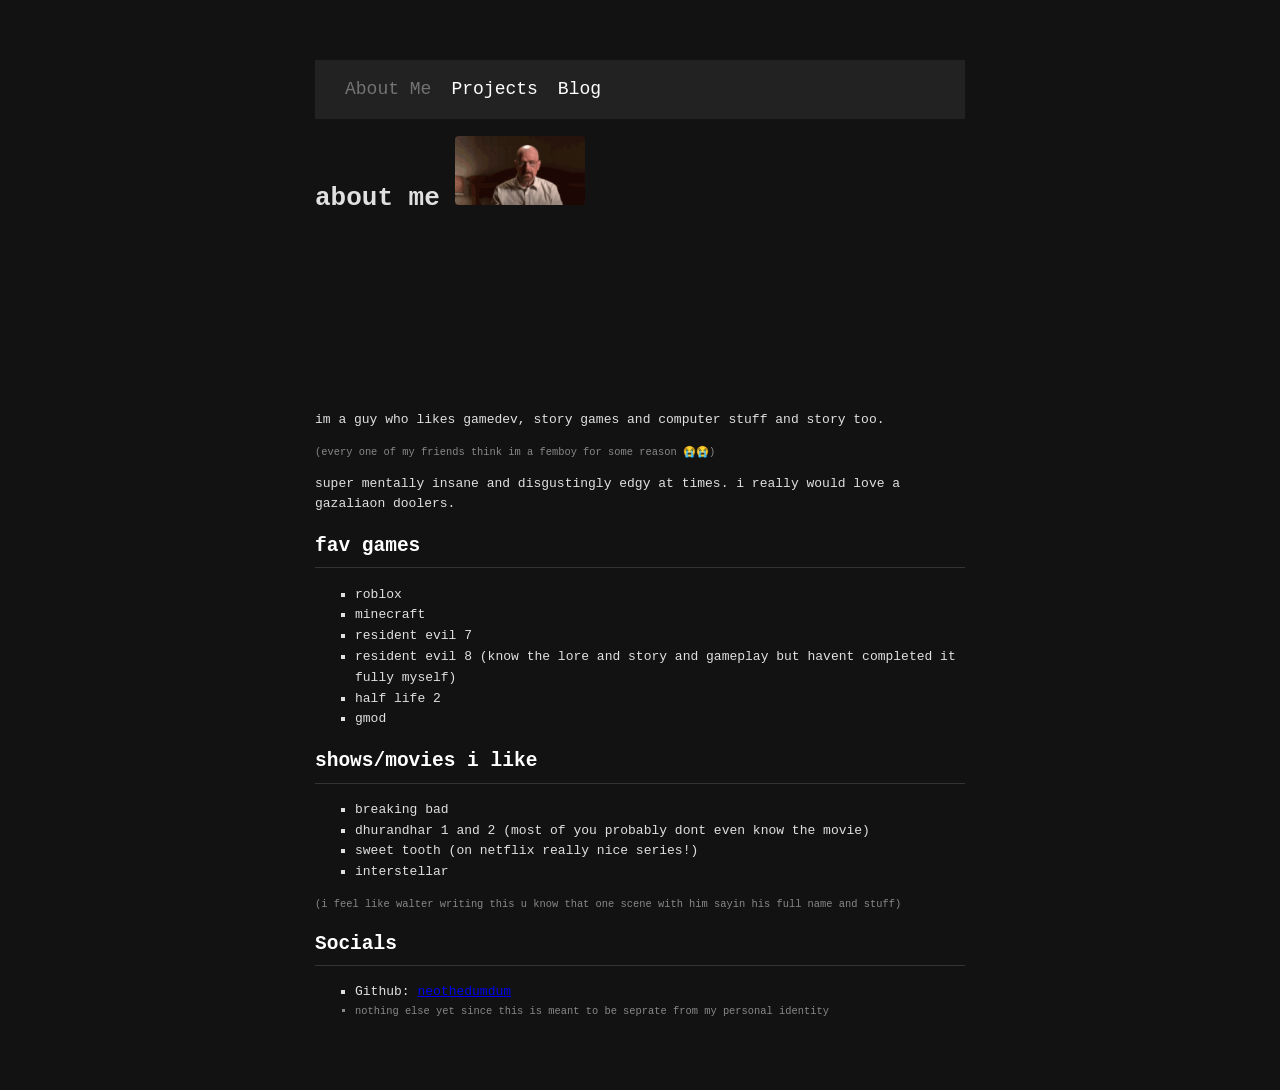
<file: index.html>
<!DOCTYPE html>
<html lang="en">
<head>
    <meta charset="UTF-8">
    <meta name="viewport" content="width=device-width, initial-scale=1.0">
    <title>about me</title>
	<link rel="stylesheet" href="style.css">
    <link rel="icon" type="image/x-icon" href="/images/favicon.ico">
</head>
<body>
	<header class="top-bar">
  		<nav>
    		<a href="#" id="unavailable">About Me</a>
    		<a href="projects.html">Projects</a>
    		<a href="blog.html">Blog</a>
  		</nav>
	</header>
    <h1>about me <img src="breaking-bad-talking-walter-white.gif" alt="walter white talking" style="max-width: 20%; border-radius: 4px;"></h1>
    <iframe data-testid="embed-iframe" style="border-radius:12px" src="https://open.spotify.com/embed/track/1FkoVC85Ds3mFoK0fVqEqP?utm_source=generator" width="60%" height="152" frameBorder="0" allowfullscreen="" allow="autoplay; clipboard-write; encrypted-media; fullscreen; picture-in-picture" loading="lazy"></iframe>
    
    
    <p>im a guy who likes gamedev, story games and computer stuff and story too.</p>
    <p class="small-text">(every one of my friends think im a femboy for some reason 😭😭)</p>
    
    <p>super mentally insane and disgustingly edgy at times. i really would love a gazaliaon doolers.</p>

    <h2>fav games</h2>
    <ul>
        <li>roblox</li>
        <li>minecraft</li>
        <li>resident evil 7</li>
        <li>resident evil 8 (know the lore and story and gameplay but havent completed it fully myself)</li>
        <li>half life 2</li>
        <li>gmod</li>
    </ul>

    <h2>shows/movies i like</h2>
    <ul>
        <li>breaking bad</li>
        <li>dhurandhar 1 and 2 (most of you probably dont even know the movie)</li>
        <li>sweet tooth (on netflix really nice series!)</li>
        <li>interstellar</li>
    </ul>

    <p class="small-text">(i feel like walter writing this u know that one scene with him sayin his full name and stuff)</p>

    <h2>Socials</h2>
    <ul>
        <li>Github: <a href="https://github.com/neothedumdum/">neothedumdum</a></li>
        <li class="small-text">nothing else yet since this is meant to be seprate from my personal identity</li>
    </ul>
</body>
</html>
</file>
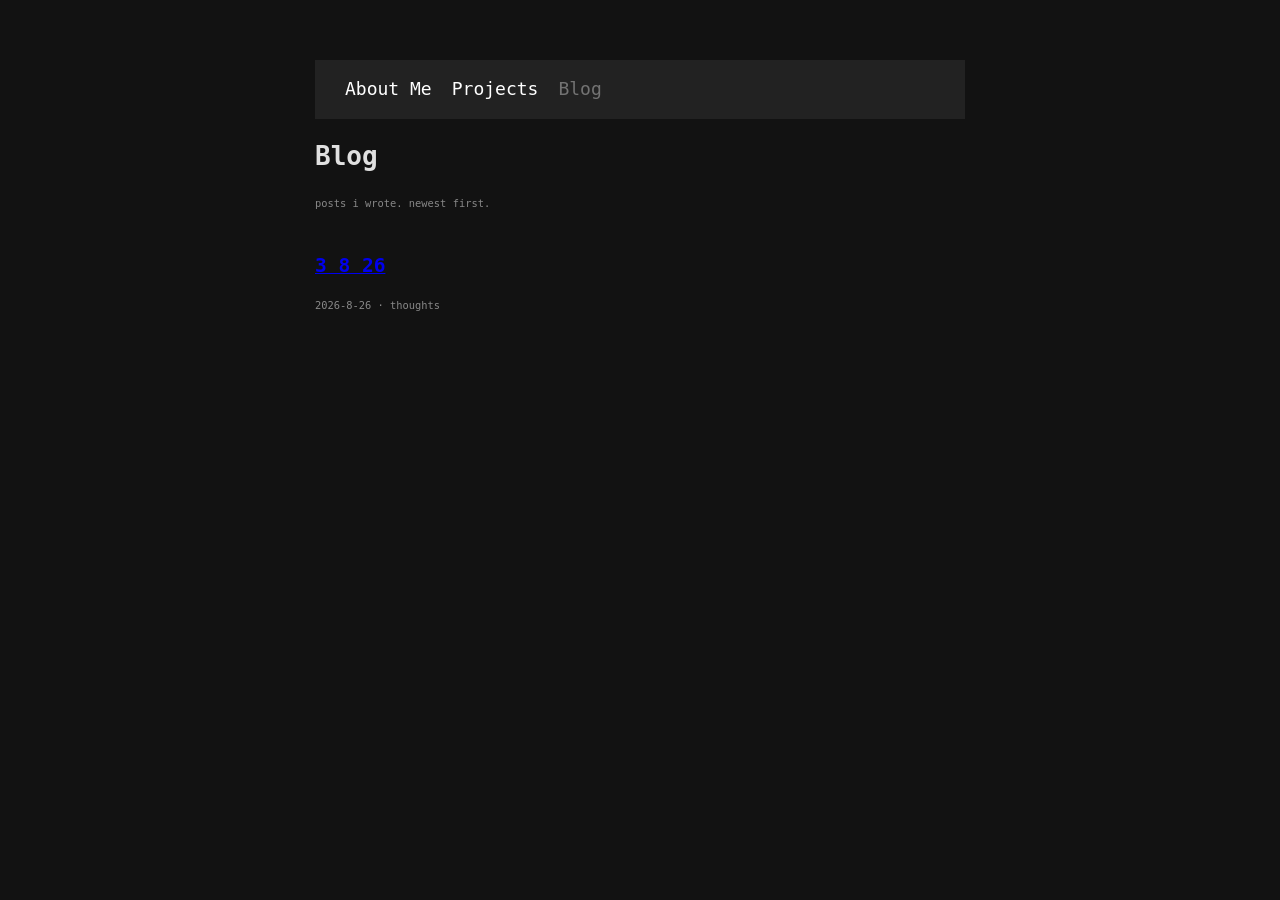
<file: blog.html>
<!DOCTYPE html>
<html lang="en">
<head>
    <meta charset="UTF-8">
    <meta name="viewport" content="width=device-width, initial-scale=1.0">
    <title>Blog</title>
    <link rel="stylesheet" href="style.css">
    <link rel="icon" type="image/x-icon" href="/images/favicon.ico">
</head>
<body>
    <header class="top-bar">
        <nav>
            <a href="index.html">About Me</a>
            <a href="projects.html">Projects</a>
            <a href="#" id="unavailable">Blog</a>
        </nav>
    </header>

    <h1>Blog</h1>
    <p class="small-text">posts i wrote. newest first.</p>

    <div id="post-list"><p class="small-text">loading...</p></div>

    <script>
        // load the manifest, sort by date desc, render the list
        fetch('posts/manifest.json')
            .then(r => r.ok ? r.json() : [])
            .then(posts => {
                posts.sort((a, b) => b.date.localeCompare(a.date));
                const container = document.getElementById('post-list');
                if (!posts.length) {
                    container.innerHTML = '<p class="small-text">no posts yet.</p>';
                    return;
                }
                container.innerHTML = posts.map(p => `
                    <article class="post-entry">
                        <h2><a href="blog/post.html?slug=${encodeURIComponent(p.slug)}">${p.title}</a></h2>
                        <p class="small-text">${p.date}${p.tags ? ' &middot; ' + p.tags.join(', ') : ''}</p>
                        ${p.excerpt ? `<p>${p.excerpt}</p>` : ''}
                    </article>
                `).join('');
            })
            .catch(err => {
                document.getElementById('post-list').innerHTML =
                    '<p class="small-text">could not load posts: ' + err.message + '</p>';
            });
    </script>
</body>
</html>
</file>
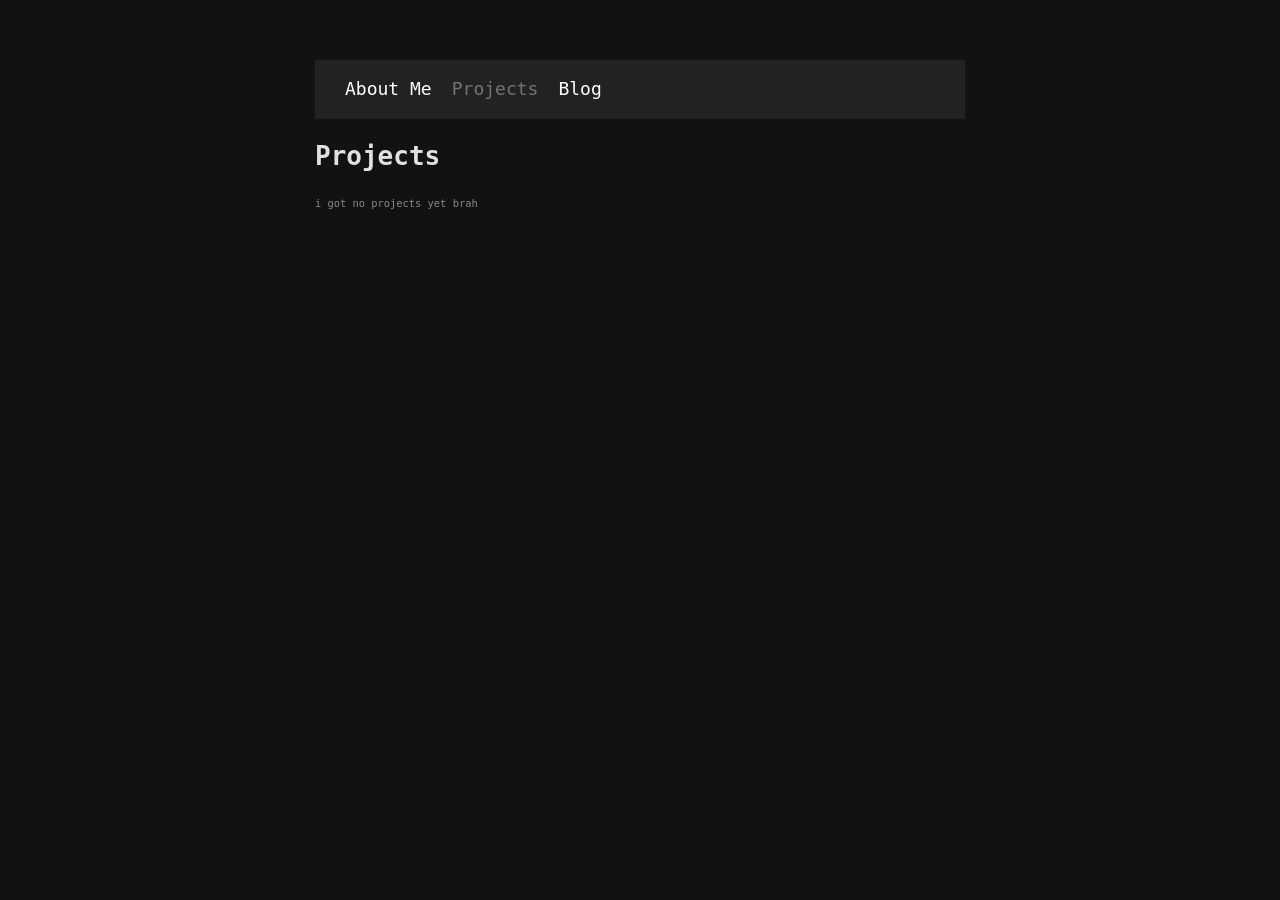
<file: projects.html>
<!DOCTYPE html>
<html lang="en">
<head>
    <meta charset="UTF-8">
    <meta name="viewport" content="width=device-width, initial-scale=1.0">
    <title>Projects</title>
    <link rel="stylesheet" href="style.css">
</head>
<body>
  <header class="top-bar">
      <nav>
        <a href="index.html">About Me</a>
        <a href="#" id="unavailable">Projects</a>
        <a href="blog.html">Blog</a>
      </nav>
  </header>
  <h1>Projects</h1>

  <p class="small-text">i got no projects yet brah</p>

</body>
</html>
</file>
<file: style.css>
body {
    background-color: #121212;
    color: #e0e0e0;
    font-family: monospace;
    max-width: 650px;
    margin: 40px auto;
    padding: 20px;
    line-height: 1.6;
}
h2 {
    color: #ffffff;
    border-bottom: 1px solid #333;
    padding-bottom: 5px;
    }
ul {
    list-style-type: square;
}
.small-text {
    font-size: 0.8em;
    color: #888;
}
.top-bar {
  background-color: #222;
  padding: 15px 30px;
}

.top-bar nav {
  display: flex;
  gap: 20px;
}

.top-bar a {
  color: white;
  text-decoration: none;
  font-size: 18px;
}

#unavailable {
  color: #737373;
  pointer-events: none;
}
.post-entry {
  border-bottom: 1px solid #333;
  padding: 12px 0;
}
.post-entry:last-child {
  border-bottom: none;
}
.post-entry h2 {
  margin-bottom: 4px;
  border-bottom: none;
}
.post-body img {
  max-width: 100%;
  border-radius: 4px;
}
.post-body pre {
  background: #1a1a1a;
  padding: 12px;
  border-radius: 4px;
  overflow-x: auto;
}
.post-body code {
  background: #1a1a1a;
  padding: 2px 4px;
  border-radius: 3px;
}
</file>
